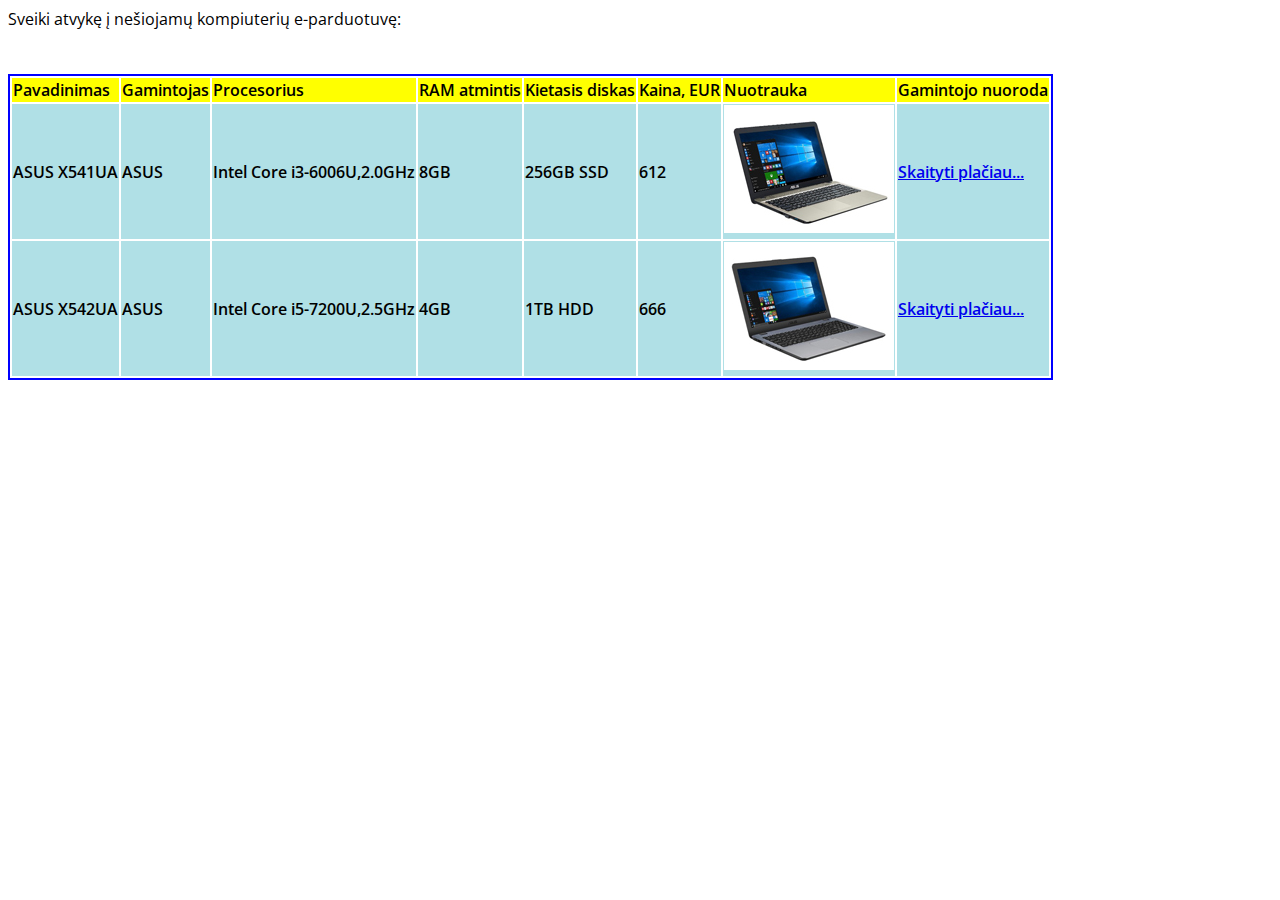
<file: Index.html>
<!DOCTYPE html>
 <html lang="en">
 <head>
      <meta charset="utf-8">
      <title>product-info</title>
      <link rel="stylesheet" href="css/app.css">
 </head>
 <body>
 Sveiki atvykę į nešiojamų kompiuterių e-parduotuvę:</br>
 <br></br>
 </body>
 <table class="table-product">
 	<thead class="table-header">
 		<td>Pavadinimas</td>
 		<td>Gamintojas</td>
 		<td>Procesorius</td>
		<td>RAM atmintis</td>
 		<td>Kietasis diskas</td>
 		<td>Kaina, EUR</td>
 		<td>Nuotrauka</td>
 		<td>Gamintojo nuoroda</td>
 	</thead>
 	    <tr class="table-tr">
 			<td>ASUS X541UA</td>
 			<td>ASUS</td>
 			<td>Intel Core i3-6006U,2.0GHz</td>
			<td>8GB</td>
 			<td>256GB SSD</td>
 			<td>612</td>
 			<td><img src="images/ASUSX541UA.jpg" title="ASUSX541UA"></td>
 			<td><a href="https://www.asusshop.lt/asus-x541ua-15-6-quot-i3-8gb-256gb-ssd-windows.html" target="_tab">Skaityti plačiau...</a></td>
 		</tr>
 		<tr class="table-tr">
 			<td>ASUS X542UA</td>
 			<td>ASUS</td>
 			<td>Intel Core i5-7200U,2.5GHz</td>
			<td>4GB</td>
 			<td>1TB HDD</td>
 			<td>666</td>
 			<td><img src="images/ASUSX542UA.jpg" title="ASUSX542UA"></td>
 			<td><a href="https://www.asusshop.lt/asus-x542ua-15-6-quot-i5-4gb-1-0tb-windows.html" target="_tab">Skaityti plačiau...</a></td>
 		</tr>
 </table>
 </body>
 </html>
</file>
<file: css/app.css>
@import url('https://fonts.googleapis.com/css?family=Open+Sans');
 	 body 
 	 {
 	 	font-family: 'Open Sans', sans-serif;
 	 }
 	    .table-product
 	    {
 	    	border: 2px solid blue; text-align: left;
 	    }
 	    .table-header
 	    {
 	    	background: yellow; font-weight: 600; border-spacing: 0 text-align: center;
 	    }
      	.table-tr
     	{
      		background: powderblue; font-weight: 600; border-spacing: 0 text-align: center;
       	}
</file>
